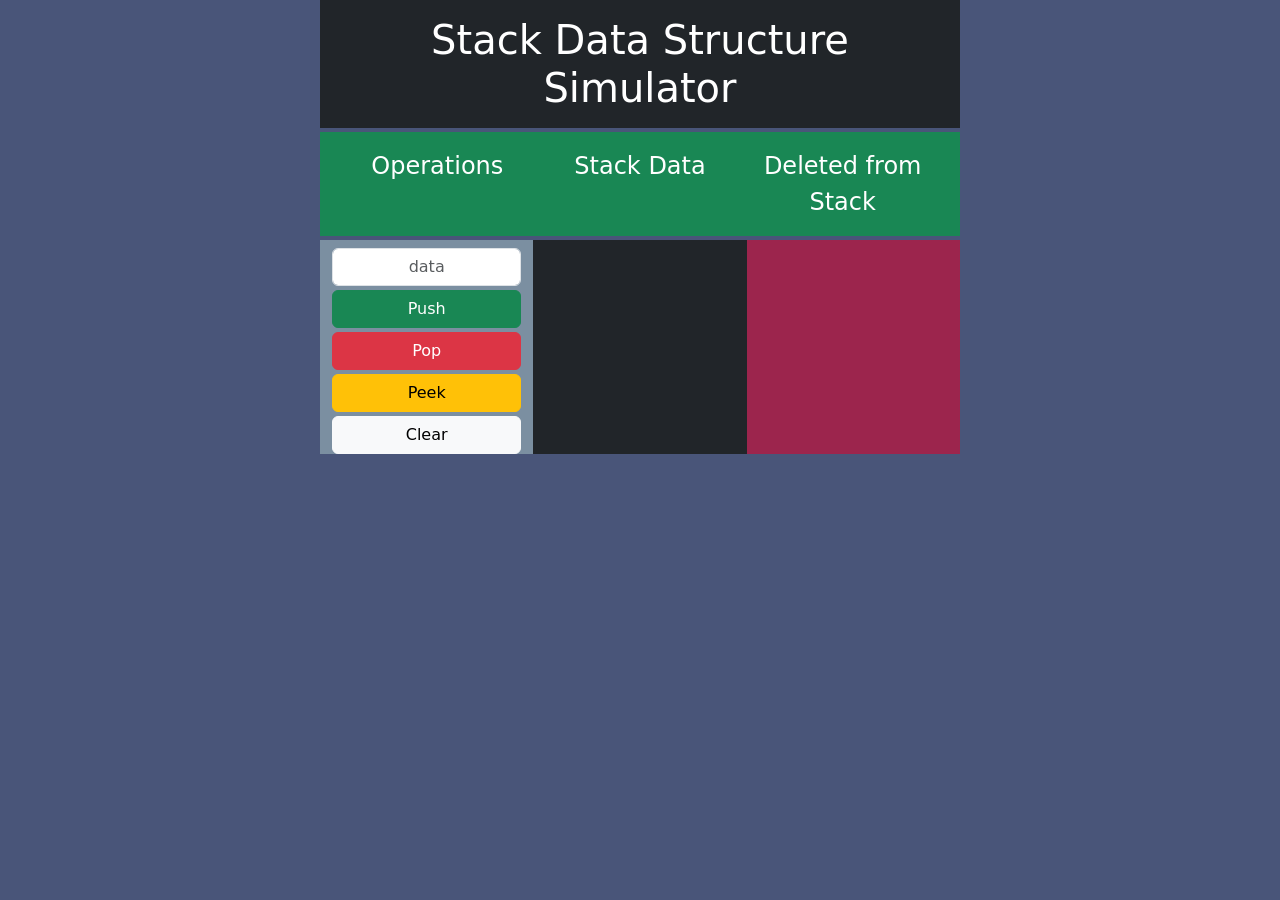
<file: index.html>
<!DOCTYPE html>
<html lang="en">
<head>
    <meta charset="UTF-8">
    <meta http-equiv="X-UA-Compatible" content="IE=edge">
    <meta name="viewport" content="width=device-width, initial-scale=1.0">
    <title>Stack Data Structure Simulator</title>
    <link href="https://cdn.jsdelivr.net/npm/bootstrap@5.2.3/dist/css/bootstrap.min.css" rel="stylesheet" integrity="sha384-rbsA2VBKQhggwzxH7pPCaAqO46MgnOM80zW1RWuH61DGLwZJEdK2Kadq2F9CUG65" crossorigin="anonymous">
    <script src="https://cdn.jsdelivr.net/npm/bootstrap@5.2.3/dist/js/bootstrap.bundle.min.js" integrity="sha384-kenU1KFdBIe4zVF0s0G1M5b4hcpxyD9F7jL+jjXkk+Q2h455rYXK/7HAuoJl+0I4" crossorigin="anonymous"></script>
    <script src="https://code.jquery.com/jquery-3.6.3.min.js" integrity="sha256-pvPw+upLPUjgMXY0G+8O0xUf+/Im1MZjXxxgOcBQBXU=" crossorigin="anonymous"></script>
    <script src="stack.js"></script>
    <link href="style.css" rel="stylesheet">
</head>
<body>
    <div class="container col-sm-6">
        <div class="row ">
            <h1 class="display-7 p-3 mb-1 text-center text-bg-dark">Stack Data Structure Simulator</h1>
        </div>
        <div class="row text-bg-success p-3 mb-1">
            <div class="col text-center fs-4">Operations</div>
            <div class="col text-center fs-4">Stack Data</div>
            <div class="col text-center fs-4">Deleted from Stack</div>
        </div>
        <div class="row bg-danger">
            
            <div class="col bg-7B8FA1">
                <div class="d-grid gap-1 col mx-auto">
                    <input type="text" id="st_data" class="form-control text-center mt-2" placeholder="data" aria-label="data">
                    <button id="btn_push" class="btn btn-success" type="button">Push</button>
                    <button id="btn_pop" class="btn btn-danger" type="button">Pop</button>
                    <button id="btn_peek" class="btn btn-warning" type="button">Peek</button>
                    <button id="btn_clear" class="btn btn-light" type="button">Clear</button>
                </div>
            </div>
            <div id="stack" class="d-block justify-content-center col bg-dark">
                <!-- stack element here -->
            </div>
            <div id="popped" class="col popped bg-9C254D">
                <!-- popped items here -->
            </div>
        </div>
        
       
    </div>
</body>
</html>
</file>
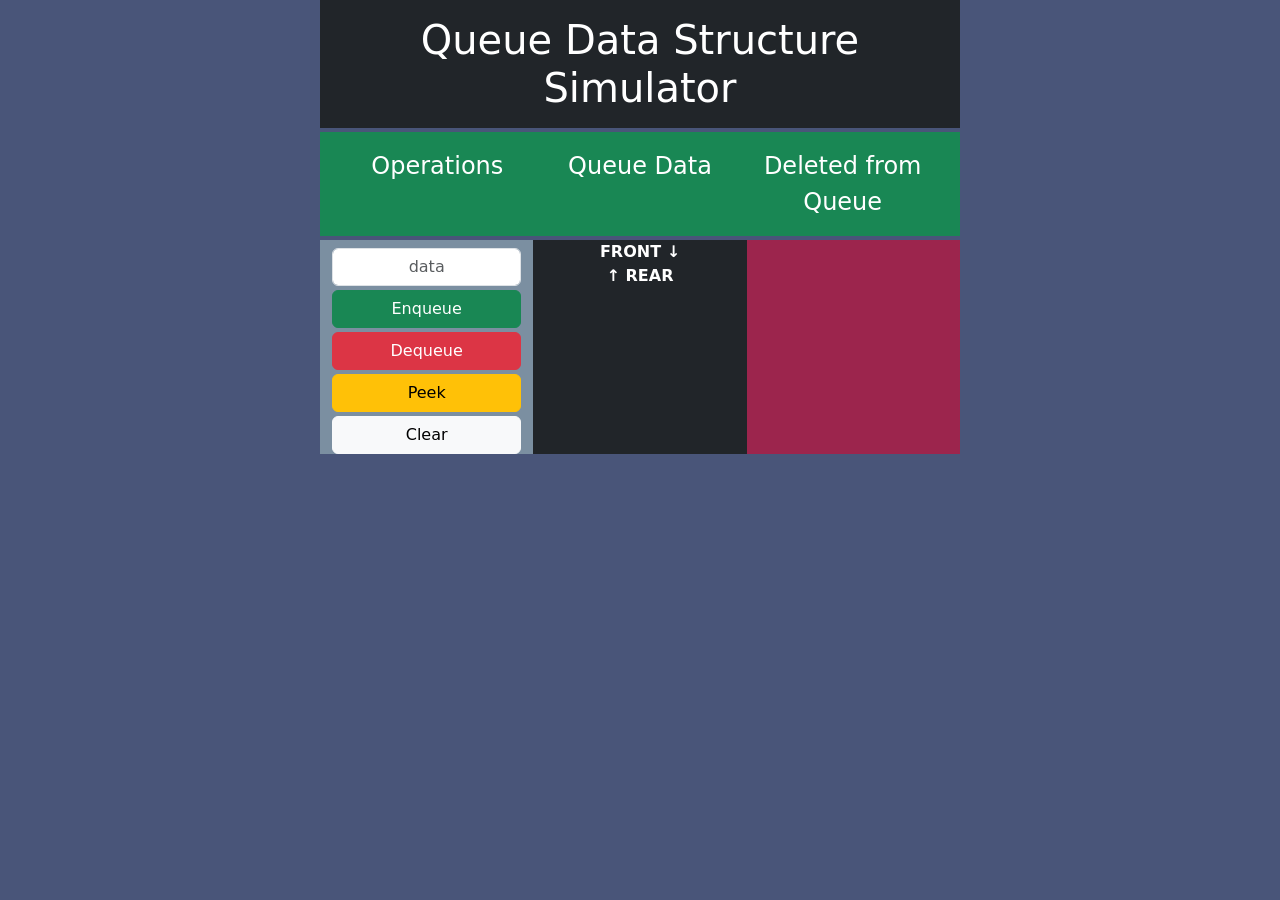
<file: queue-simulator/index.html>
<!DOCTYPE html>
<html lang="en">
<head>
    <meta charset="UTF-8">
    <meta http-equiv="X-UA-Compatible" content="IE=edge">
    <meta name="viewport" content="width=device-width, initial-scale=1.0">
    <title>Queue Data Structure Simulator</title>
    <link href="https://cdn.jsdelivr.net/npm/bootstrap@5.2.3/dist/css/bootstrap.min.css" rel="stylesheet" integrity="sha384-rbsA2VBKQhggwzxH7pPCaAqO46MgnOM80zW1RWuH61DGLwZJEdK2Kadq2F9CUG65" crossorigin="anonymous">
    <script src="https://cdn.jsdelivr.net/npm/bootstrap@5.2.3/dist/js/bootstrap.bundle.min.js" integrity="sha384-kenU1KFdBIe4zVF0s0G1M5b4hcpxyD9F7jL+jjXkk+Q2h455rYXK/7HAuoJl+0I4" crossorigin="anonymous"></script>
    <script src="https://code.jquery.com/jquery-3.6.3.min.js" integrity="sha256-pvPw+upLPUjgMXY0G+8O0xUf+/Im1MZjXxxgOcBQBXU=" crossorigin="anonymous"></script>
    <link href="style.css" rel="stylesheet">
    <script src="queue.js" defer></script>
</head>
<body>
    <div class="container col-sm-6">
        <div class="row ">
            <h1 class="display-7 p-3 mb-1 text-center text-bg-dark">Queue Data Structure Simulator</h1>
        </div>
        <div class="row text-bg-success p-3 mb-1">
            <div class="col text-center fs-4">Operations</div>
            <div class="col text-center fs-4">Queue Data</div>
            <div class="col text-center fs-4">Deleted from Queue</div>
        </div>
        <div class="row bg-danger">

            <div class="col bg-7B8FA1">
                <div class="d-grid gap-1 col mx-auto">
                    <input type="text" id="q_data" class="form-control text-center mt-2" placeholder="data" aria-label="data">
                    <button id="btn_enqueue" class="btn btn-success" type="button">Enqueue</button>
                    <button id="btn_dequeue" class="btn btn-danger" type="button">Dequeue</button>
                    <button id="btn_peek" class="btn btn-warning" type="button">Peek</button>
                    <button id="btn_clear" class="btn btn-light" type="button">Clear</button>
                </div>
            </div>
            <div id="queue" class="d-block justify-content-center col bg-dark">
                <div class="text-center text-white fw-bold">FRONT ↓</div>
                <div class="text-center text-white fw-bold">↑ REAR</div>
            </div>
            <div id="dequeued" class="col popped bg-9C254D">
                <!-- dequeued items here -->
            </div>
        </div>

    </div>
</body>
</html>
</file>
<file: style.css>
body{
    background-color: #495579;
}
#stack{
    align-items: center;
}
.push, .pop{
   width: 50px;
   height: 50px;
   border-radius: 5px;
   margin:  5px auto;
   align-content: center;
   justify-content: center;
}
.pop{
    width: 50px;
    height: 50px;
    border-radius: 5px;
   
   
}
 .popped{
    display: flex;
    justify-content: flex-end;
    flex-direction: column;
 }
 .peek{
    background-color: gold;
 }
.bg-7B8FA1{
    background-color: #7B8FA1;
}   
.bg-9C254D{
    background-color: #9C254D;
}
</file>
<file: queue-simulator/style.css>
body{
    background-color: #495579;
}
#stack{
    align-items: center;
}
.push, .pop{
   width: 50px;
   height: 50px;
   border-radius: 5px;
   margin:  5px auto;
   align-content: center;
   justify-content: center;
}
.pop{
    width: 50px;
    height: 50px;
    border-radius: 5px;
   
   
}
 .popped{
    display: flex;
    justify-content: flex-end;
    flex-direction: column;
 }
 .peek{
    background-color: gold;
 }
.bg-7B8FA1{
    background-color: #7B8FA1;
}   
.bg-9C254D{
    background-color: #9C254D;
}
</file>
